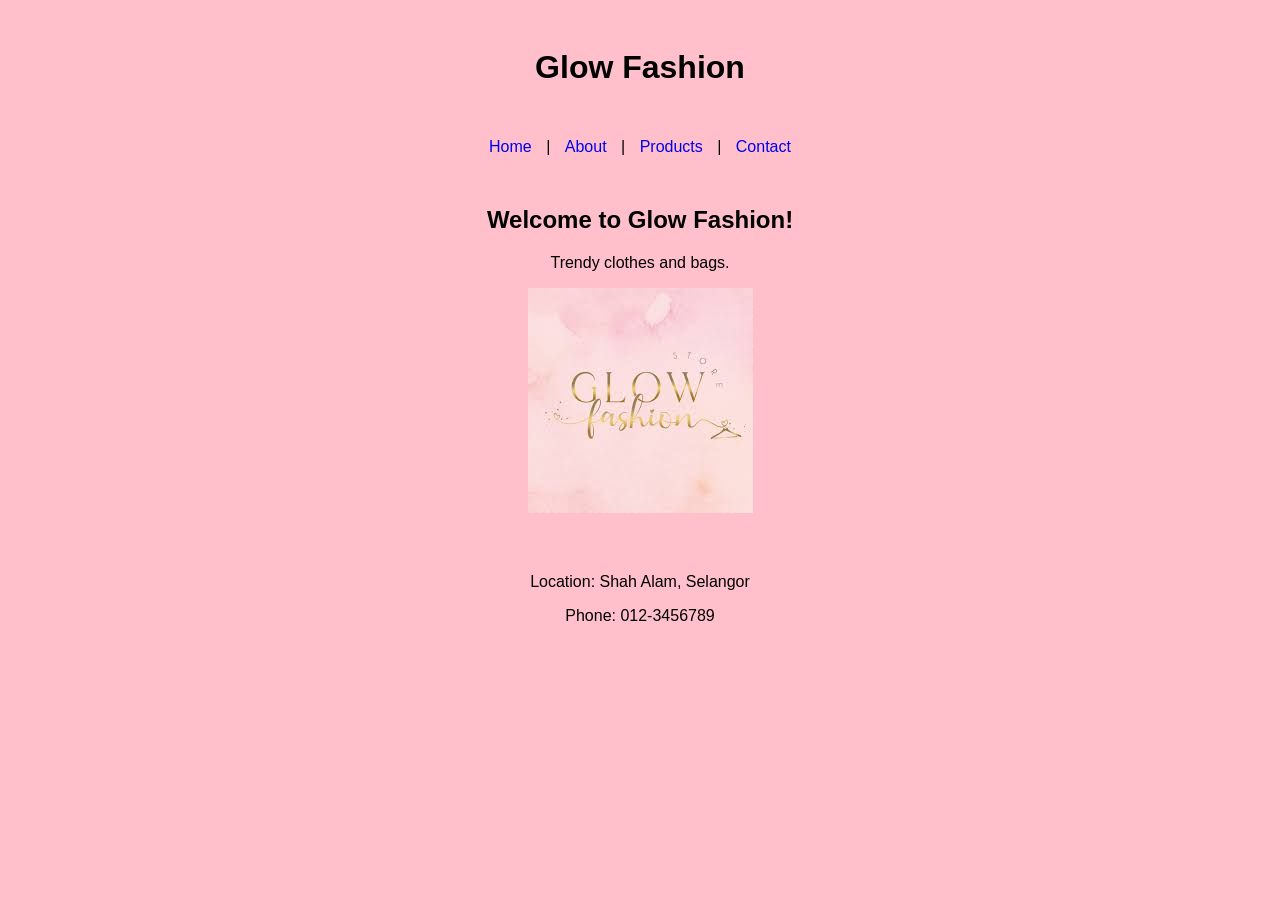
<file: index.html>
<!DOCTYPE html>
<html>

<head>

    <title>Glow Fashion</title>

    <link rel="stylesheet" href="style.css">

</head>

<body class="body">

    <div class="header">

        <h1>Glow Fashion</h1>

    </div>

    <div class="menu">

        <a href="index.html">Home</a> |
        <a href="about.html">About</a> |
        <a href="product.html">Products</a> |
        <a href="contact.html">Contact</a>

    </div>

    <div class="content">

        <h2>Welcome to Glow Fashion!</h2>

        <p>Trendy clothes and bags.</p>

        <img src="images/glow fashion.jpg" alt="glow fashion">

    </div>

    <div class="footer">

        <p>Location: Shah Alam, Selangor</p>

        <p>Phone: 012-3456789</p>

    </div>

</body>

</html>
</file>
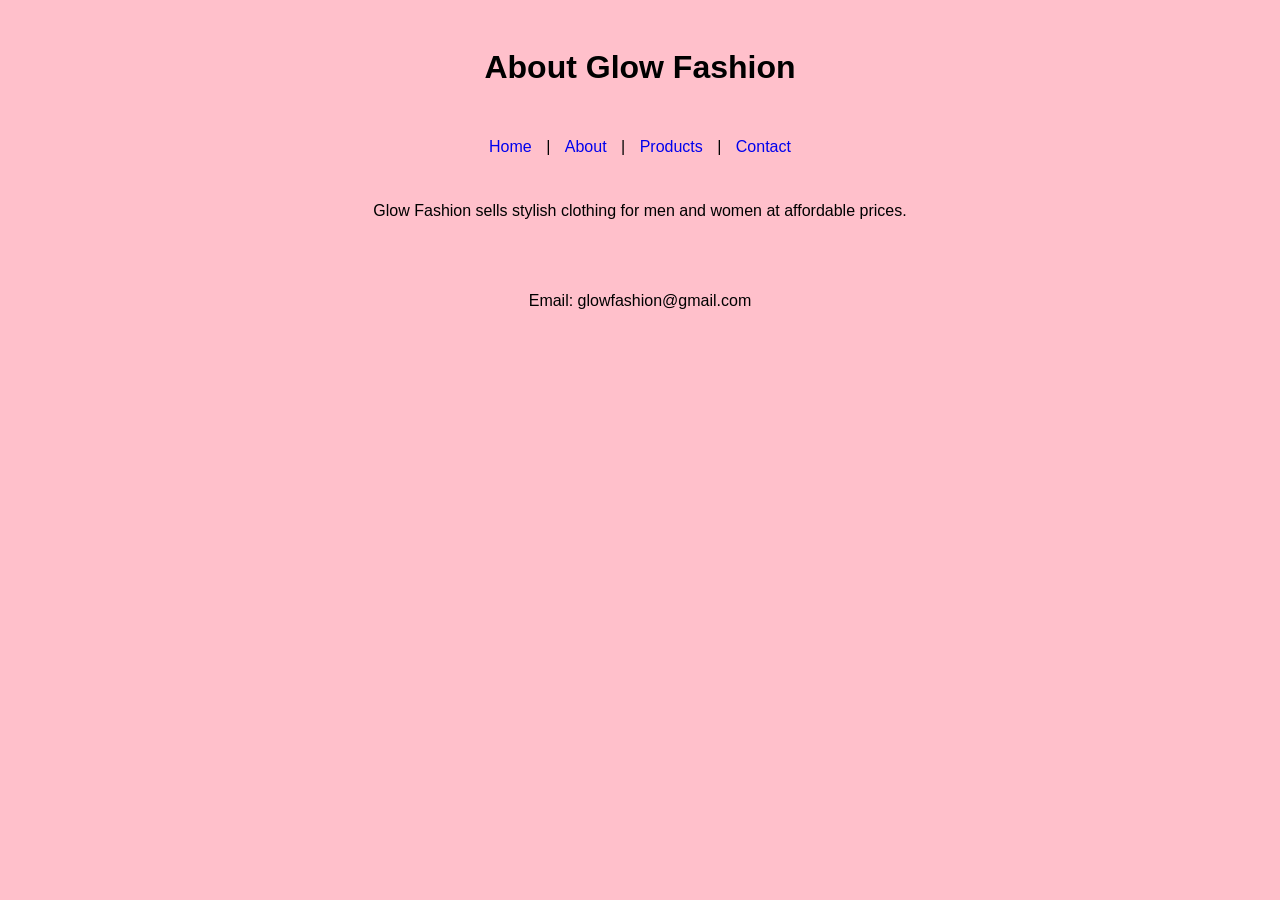
<file: about.html>
<!DOCTYPE html>
<html>

<head>

    <title>About Glow Fashion</title>

    <link rel="stylesheet" href="style.css">

</head>

<body class="body">

    <div class="header">

        <h1>About Glow Fashion</h1>

    </div>

    <div class="menu">

        <a href="index.html">Home</a> |
        <a href="about.html">About</a> |
        <a href="product.html">Products</a> |
        <a href="contact.html">Contact</a>

    </div>

    <div class="content">

        <p>
            Glow Fashion sells stylish clothing
            for men and women at affordable prices.
        </p>

    </div>

    <div class="footer">

        <p>Email: glowfashion@gmail.com</p>

    </div>

</body>

</html>
</file>
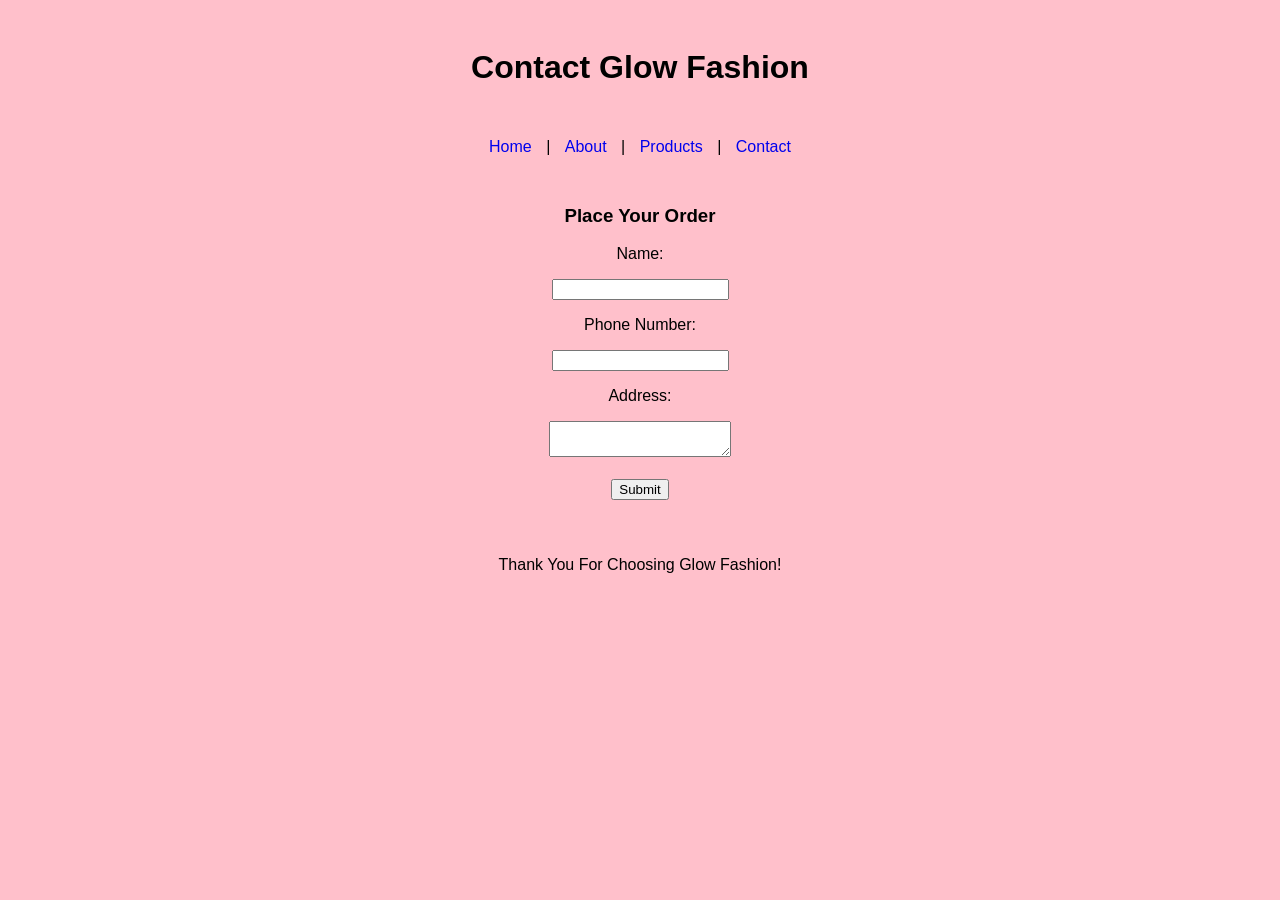
<file: contact.html>
<!DOCTYPE html>
<html>

<head>

    <title>Contact</title>

    <link rel="stylesheet" href="style.css">

</head>

<body class="body">

    <div class="header">

        <h1>Contact Glow Fashion</h1>

    </div>

    <div class="menu">

        <a href="index.html">Home</a> |
        <a href="about.html">About</a> |
        <a href="product.html">Products</a> |
        <a href="contact.html">Contact</a>

    </div>

    <div class="content">

        <h3>Place Your Order</h3>

        <p>Name:</p>

        <input type="text">

        <p>Phone Number:</p>

        <input type="text">

        <p>Address:</p>

        <textarea></textarea>

        <br><br>

        <button>Submit</button>

    </div>

    <div class="footer">

        <p>Thank You For Choosing Glow Fashion!</p>

    </div>

</body>

</html>
</file>
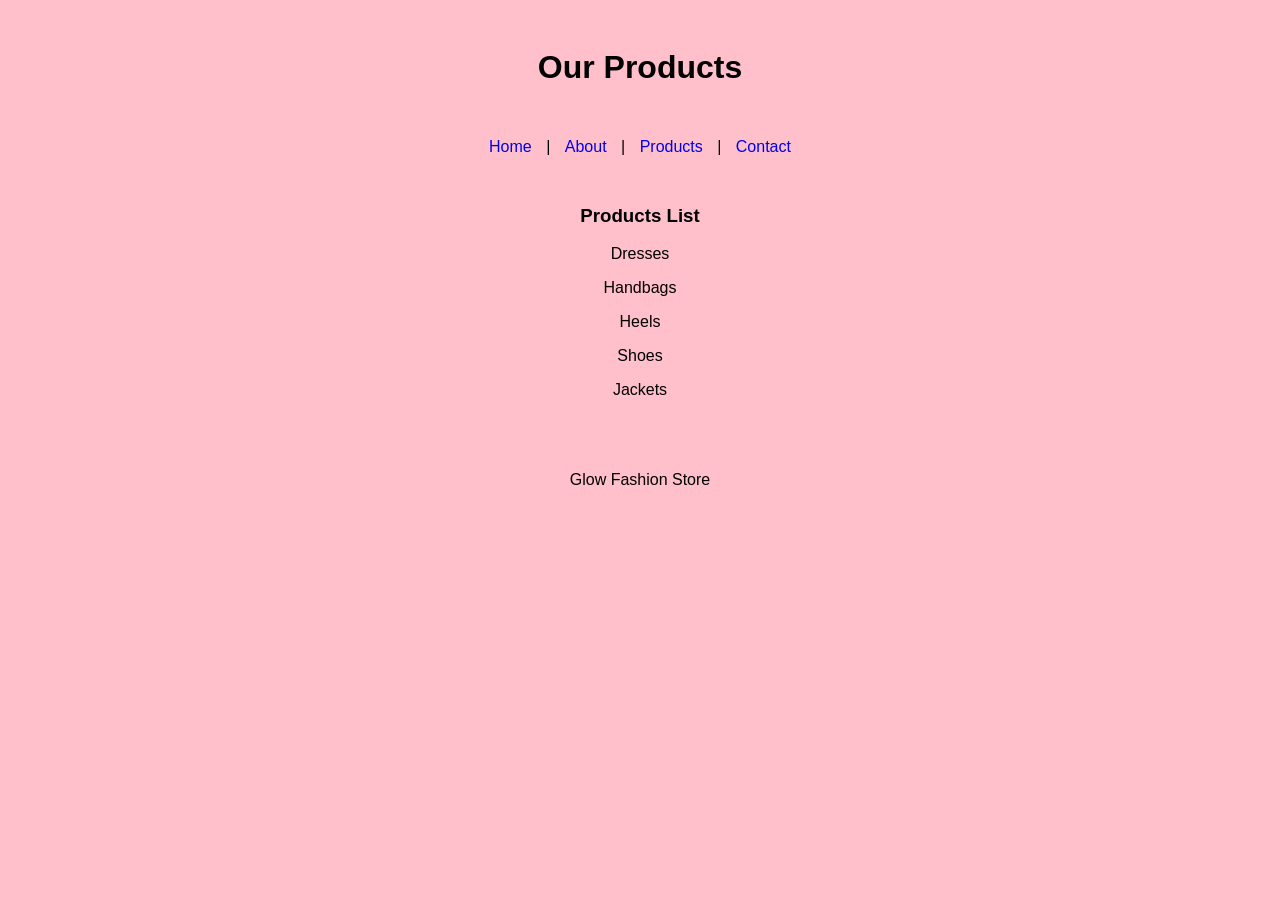
<file: product.html>
<!DOCTYPE html>
<html>

<head>

    <title>Products</title>

    <link rel="stylesheet" href="style.css">

</head>

<body class="body">

    <div class="header">

        <h1>Our Products</h1>

    </div>

    <div class="menu">

        <a href="index.html">Home</a> |
        <a href="about.html">About</a> |
        <a href="product.html">Products</a> |
        <a href="contact.html">Contact</a>

    </div>

    <div class="content">

        <h3>Products List</h3>

        <p>Dresses</p>

        <p>Handbags</p>

        <p>Heels</p>

        <p>Shoes</p>

        <p>Jackets</p>

    </div>

    <div class="footer">

        <p>Glow Fashion Store</p>

    </div>

</body>

</html>
</file>
<file: style.css>
.body{
    font-family: Arial;
    background-color: pink;
}

.header{
    text-align: center;
    padding: 20px;
}

.menu{
    text-align: center;
    padding: 10px;
}

.menu a{
    margin: 10px;
    text-decoration: none;
}

.content{
    text-align: center;
    padding: 20px;
}

.footer{
    text-align: center;
    padding: 20px;
}
</file>
